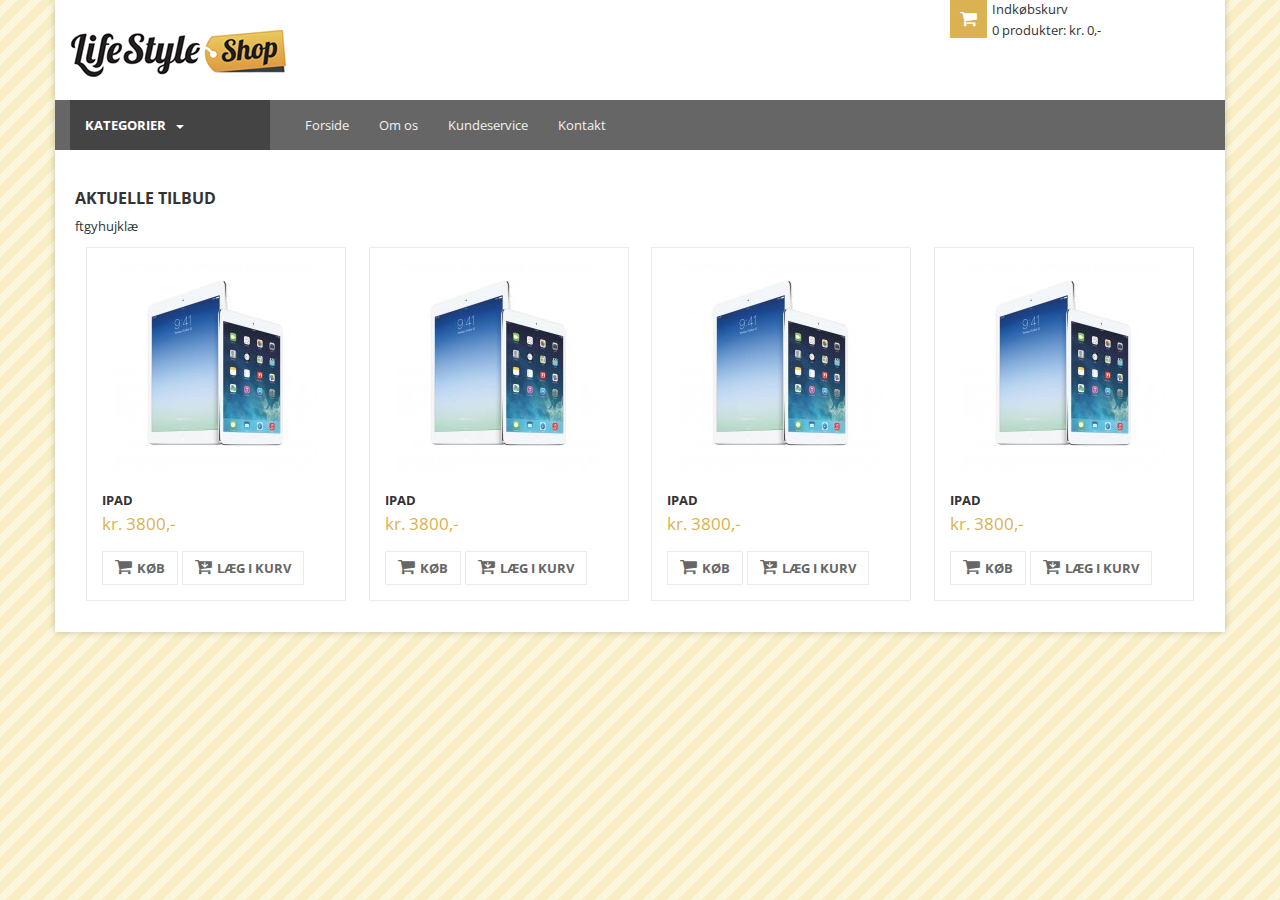
<file: web/index.html>
<!DOCTYPE html>
<html lang="en">
  <head>
    <meta charset="utf-8">
    <meta http-equiv="X-UA-Compatible" content="IE=edge">
    <meta name="viewport" content="width=device-width, initial-scale=1">
    <meta name="description" content="Webshop som sælger mange fantastiske produkter">
    <meta name="author" content="Lifeshop">

    <title>Webshop</title>

    <!-- Bootstrap core CSS -->
    <link href="vendor/bootstrap/css/bootstrap.min.css" rel="stylesheet" type="text/css">
    <!-- Bootstrap theme -->
    <link href="vendor/bootstrap/css/bootstrap-theme.min.css" rel="stylesheet" type="text/css">
    <!-- Open Sans font -->
    <link href="http://fonts.googleapis.com/css?family=Open+Sans:400,300,700" rel="stylesheet" type="text/css">
    <!-- Font Awesome icons -->
    <link href="http://maxcdn.bootstrapcdn.com/font-awesome/4.3.0/css/font-awesome.min.css" rel="stylesheet" type="text/css">

    <!-- Custom styles for this template -->
    <link href="css/style.css" rel="stylesheet">

  </head>

  <body role="document">

    <div class="container" role="main">

      <header>
        <div class="row">
          <div class="logo col-lg-3 col-md-3 col-sm-12 col-xs-12">
            <img src="img/logo.jpg" alt="The shop" />
          </div>
          <div class="search col-lg-6 col-md-6 col-sm-12 col-xs-12">
            
          </div>
          <div class="cart col-lg-3 col-md-3 col-sm-12 col-xs-12">
              <i class="fa fa-shopping-cart"></i>
              <p>Indkøbskurv</p>
              <p>0 produkter: kr. 0,-</p>
          </div>
        </div>
      </header>
      
      <nav class="navbar">
          <div class="navbar-header">
            <button type="button" class="navbar-toggle collapsed" data-toggle="collapse" data-target="#navbar" aria-expanded="false" aria-controls="navbar">
              <span class="sr-only">Toggle navigation</span>
              <span class="icon-bar"></span>
              <span class="icon-bar"></span>
              <span class="icon-bar"></span>
            </button>
          </div>
          <div id="navbar" class="navbar-collapse collapse">
            <ul class="nav navbar-nav">
              <li class="dropdown">
                <a href="#" class="dropdown-toggle nav-categories" data-toggle="dropdown" role="button" aria-expanded="false">Kategorier<span class="caret"></span></a>
                <ul class="dropdown-menu" role="menu">
                  <li><a href="#">Produkt kategori 1</a></li>
                  <li><a href="#">Produkt kategori 2</a></li>
                  <li><a href="#">Produkt kategori 3</a></li>
                  <li><a href="#">Produkt kategori 4</a></li>
                  <li><a href="#">Produkt kategori 5</a></li>
                </ul>
              </li>
              <li><a href="#">Forside</a></li>
              <li><a href="#about">Om os</a></li>
              <li><a href="#contact">Kundeservice</a></li>
              <li><a href="#contact">Kontakt</a></li>
            </ul>
          </div><!--/.nav-collapse -->
      </nav>
   
      <div class="content clearfix">
        <h1>Aktuelle tilbud</h1>ftgyhujklæ

        <ul class="products">
          <div class="product ">
            <img class="product-image" src="img/products/product1.jpg" alt="produkt" />
            <h2 class="product-name">iPad</h2>
            <div class="price">kr. 3800,-</div>
            <button type="button" class="btn"><i class="fa fa-shopping-cart"></i>Køb</button>
            <button type="button" class="btn"><i class="fa fa-cart-arrow-down"></i>Læg i kurv</button>
          </div>

          <div class="product ">
            <img class="product-image" src="img/products/product1.jpg" alt="produkt" />
            <h2 class="product-name">iPad</h2>
            <div class="price">kr. 3800,-</div>
            <button type="button" class="btn"><i class="fa fa-shopping-cart"></i>Køb</button>
            <button type="button" class="btn"><i class="fa fa-cart-arrow-down"></i>Læg i kurv</button>
          </div>

          <div class="product ">
            <img class="product-image" src="img/products/product1.jpg" alt="produkt" />
            <h2 class="product-name">iPad</h2>
            <div class="price">kr. 3800,-</div>
            <button type="button" class="btn"><i class="fa fa-shopping-cart"></i>Køb</button>
            <button type="button" class="btn"><i class="fa fa-cart-arrow-down"></i>Læg i kurv</button>
          </div>

          <div class="product ">
            <img class="product-image" src="img/products/product1.jpg" alt="produkt" />
            <h2 class="product-name">iPad</h2>
            <div class="price">kr. 3800,-</div>
            <button type="button" class="btn"><i class="fa fa-shopping-cart"></i>Køb</button>
            <button type="button" class="btn"><i class="fa fa-cart-arrow-down"></i>Læg i kurv</button>
          </div>
        </ul>
      </div>

    </div> <!-- /container -->


    <!-- Bootstrap core JavaScript
    ================================================== -->
    <!-- Placed at the end of the document so the pages load faster -->
    <script src="https://ajax.googleapis.com/ajax/libs/jquery/1.11.2/jquery.min.js"></script>
    <script src="vendor/bootstrap/js/bootstrap.min.js"></script>
  </body>
</html>
</file>
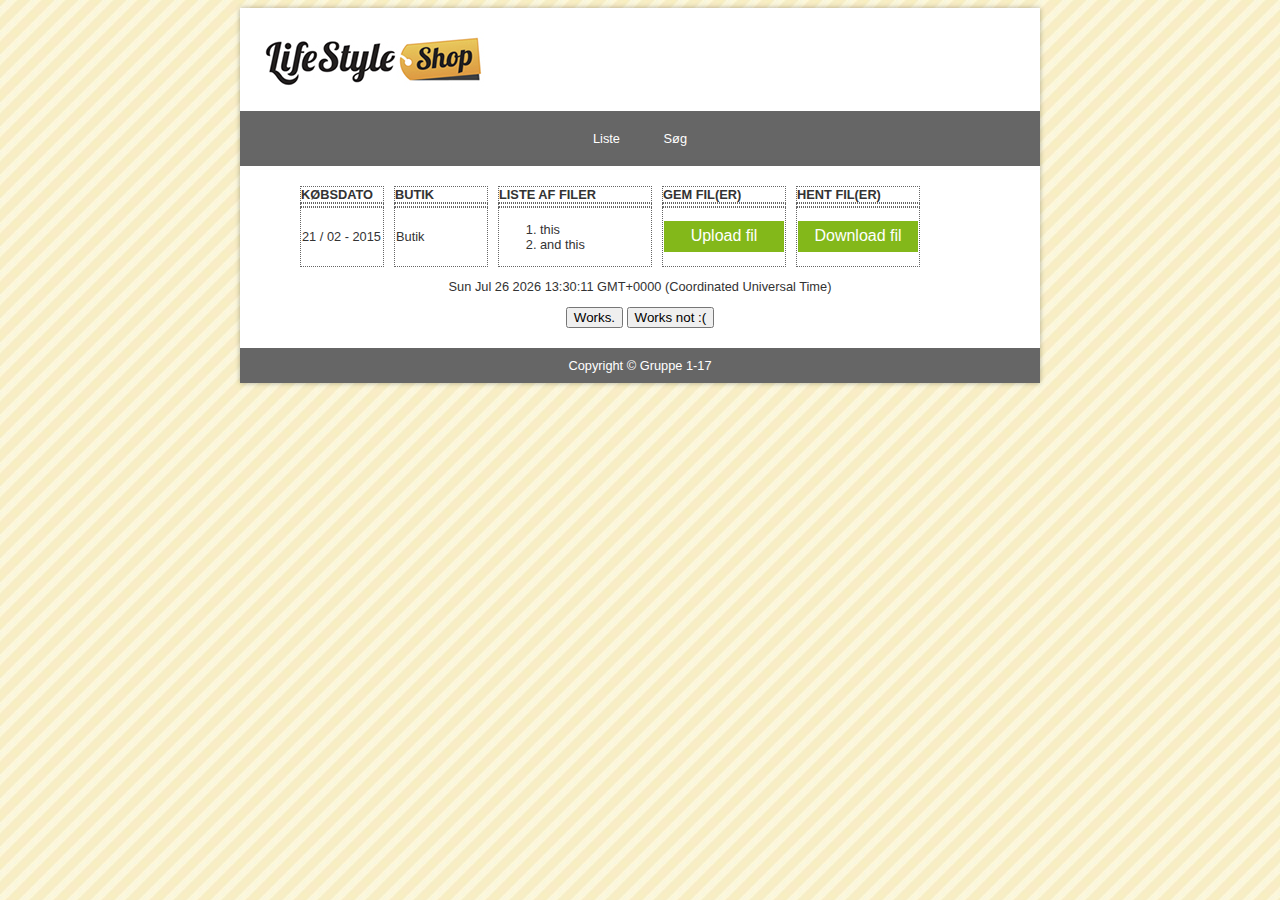
<file: RaspberryPi/RaspberryPi/index.html>
﻿<!DOCTYPE html>
<html lang="en">
<!-- Header -->
<head>
	<meta charset="utf-8">
	<!-- Shown when searching for the page -->
	<meta name="description" content="Webshop som sælger mange fantastiske produkter">

	<!-- Author of the website -->
	<meta name="author" content="Lifeshop">
	<title>Webshop</title>

	<!-- Custom styles for this template -->
	<link href="css/style.css" rel="stylesheet">
	<script src="js/Handler.js"></script>
</head>
<!-- Body of the document -->
<body role="document"
			onload="myFunction();">
	<div class="container">
		<!-- Header with logo -->
		<header>
			<img src="img/logo.jpg" alt="Lifestyle shop" />
		</header>

		<!-- Navigation bar -->
		<nav>
			<ul>
				<li>
					<a href="#">Liste</a>
				</li>
				<li>
					<a href="#">Søg</a>
				</li>
			</ul>
		</nav>

		<!-- Content with products -->
		<section class="content">
			<table class="entries">
				<tr class="head">
					<th class="entries-date">
						Købsdato
					</th>
					<th class="entries-shop">
						Butik
					</th>
					<th class="entries-list">
						Liste af filer
					</th>
					<th class="entries-uploadButton">
						Gem fil(er)
					</th>
					<th class="entries-DownloadButton">
						Hent fil(er)
					</th>
				</tr>

				<tr>
					<td></td>
					<td></td>
					<td></td>
					<td></td>
					<td></td>
				</tr>

				<tr>
					<td class="entries-date">
						<p>21 / 02 - 2015</p>
					</td>
					<td class="entries-shop">
						<p>Butik</p>
					</td>
					<td class="entries-list">
						<ol>
							<li>this</li>
							<li>and this</li>
						</ol>
					</td>
					<td class="entries-uploadButton">
						<p class="entry-button">
							<label class="add-photo-btn">
								Upload fil
								<span>
									<input type="file" id="myfile" name="myfile" />
								</span>
							</label>
						</p>
					</td>

					<td class="entries-downloadButton">
						<p class="entry-button">
							<label class="add-photo-btn">
								Download fil
								<span>
									<input type="file" id="myfile" name="myfile" />
								</span>
							</label>
						</p>
					</td>
				</tr>

			</table>
			<!--<table class="products">
				<tr>
					<td>
						<img class="product-image" src="img/products/ipad.jpg" alt="Ipad"/>
					</td>
					<td>
						<p class="product-title">Ipad</p>
						<p class="product-description">Din ven i skyen!</p>
						<p class="product-price">3800.-</p>
						<a href="#" class="product-buy">KØB</a>
					</td>
				</tr>
				<tr>
					<td>
						<img class="product-image" src="img/products/computer.jpg" alt="Computer"/>
					</td>
					<td>
						<p class="product-title">Computer</p>
						<p class="product-description">Din ven overalt!</p>
						<p class="product-price">6800.-</p>
						<a href="#" class="product-buy">KØB</a>
					</td>
				</tr>
				<tr>
					<td>
						<img class="product-image" src="img/products/SmartWatch.jpg" alt="Smartwatch"/>
					</td>
					<td>
						<p class="product-title">Smartwatch</p>
						<p class="product-description">Din ven på armen!</p>
						<p class="product-price">3800.-</p>
						<a href="#" class="product-buy">KØB</a>
					</td>
				</tr>
			</table>-->

			<p id="demo1">hey</p>
			<button type="button"
							onloadstart="document.getElementById('demo1').innerHTML = Date()">
				Works.
			</button>

			<button onclick="myFunction()">Works not :(</button>
			 


		</section>

		<footer>
			Copyright &copy; Gruppe 1-17
		</footer>
	</div> <!-- /container -->
</body>
</html>
</file>
<file: web/css/style.css>
body {
  font-family: 'Open Sans', Arial, Sans-serif;
  background:url('../img/bg.jpg');
  font-size: 1.3em;
  color:#333;
}

h1 {
	text-transform: uppercase;
	font-size: 1.2em;
	font-weight: 700;
}

h2 {
	text-transform: uppercase;
	font-size: 1em;
	font-weight: 700;
}

i.fa {
	margin-right:5px;
	font-size: 1.4em;
}

.btn {
	background:#fff;
	border:1px solid #ebebeb;
	border-radius: 0;
	font-weight:700;
	text-transform: uppercase;
	font-size: 1em;
	color:#666;

	-webkit-transition: background 0.5s; /* For Safari 3.1 to 6.0 */
    transition: background 0.5s;
}

.btn:hover {
	background:#dbb251;
	color:#fff;
}

.container {
	background:#fff;
	padding:0;
	box-shadow: 0px 0px 7px rgba(0,0,0,0.2);
}

/*-------------------------------------------------------------
	HEADER														
/*-------------------------------------------------------------*/

header {
	background:#fff;
	padding:0 10px;
}

.cart {
	height:100px;
	vertical-align: middle;
}

.cart i {
	float:left;
	background:#dbb251;
	padding:10px;
	color:#fff;
}

.cart p {
	margin-bottom:2px;
}


/*-------------------------------------------------------------
	NAV														
/*-------------------------------------------------------------*/

.navbar {
	border-radius:0;
	background: #666666;
	border:none;
}

.navbar-nav > li > a  { color:#f1f1f1; text-shadow:none; }
.navbar-nav > li > a:hover { background:#7d7d7d; }

.nav .open > a, .nav .open > a:focus, .nav .open > a:hover {
    background-color: #dbb251;
    border-color: none;
}

.navbar-nav > li > a.nav-categories {
	background:#444444;
	color:#fff;
	text-transform: uppercase;
	font-weight: bold;
	width:200px;
	margin-right:20px;
}

.navbar-nav > li > a.nav-categories span {
	margin-left:10px;
	text-align: right;
}

.navbar-toggle .icon-bar {
	background:#fff;
}

.dropdown-menu li a {
	padding:10px 20px;
}

/*-------------------------------------------------------------
	HOME														
/*-------------------------------------------------------------*/

.content {
	padding:0px 20px 20px 20px;
}

.products {
	margin:0;
	padding:0;
}

.products .product {
	background:#fff;
	padding: 15px;
	margin:1%;
	width:100%;
	float:left;
	text-align: center;
	border:1px solid #ebebeb;

	-webkit-transition: all 0.5s; /* For Safari 3.1 to 6.0 */
    transition: all 0.5s;
}

.products .product:hover {
	cursor: pointer;
	border:1px solid #dbb251;
}

.products .product .product-name {
	text-align: left;
	margin-bottom: 5px;
}

.products .product .price {
	color:#dbb251;
	font-weight:400;
	font-size:1.3em;
	text-align: left;
	margin-bottom: 15px;
}

.products .product .btn {
	text-align: left;
	float:left;
	margin-right:4px;
}

@media(min-width:768px){
	.products .product {
		width:48%;
	}
}
@media(min-width:992px){
	.products .product {
		width:31.3%;
	}
}
@media(min-width:1200px){
	.products .product {
		width:23%;
	}
}
</file>
<file: RaspberryPi/RaspberryPi/css/style.css>
body {
	font-family: Arial, Sans-serif;
	/*The background image will repeat it self infite without a border*/
	background: url('../img/bg.jpg');
	background-attachment: fixed;
	font-size: 0.8em;
	color: #333;
}

table td {
	text-align: left;
	border: 1px dotted #666;
}

table th {
	text-align: left;
	border: 1px dotted #666;
	height: 5px;
	padding: 0px 0px;
	vertical-align: central;
}

/*header section*/
header {
	padding: 0px 20px;
}

/*All the products*/
.content {
	text-align: center;
}

/*The body*/
.container {
	width: 800px;
	background: #FFF;
	margin: auto;
	box-shadow: 0px 0px 5px rgba(0,0,0,0.3);
}

footer {
	background: #666;
	text-align: center;
	color: #FFF;
	padding: 10px;
}

/* NAVIGATION */

nav {
	background: #666;
	text-align: center;
}

	nav ul {
		padding: 0;
		margin: 0;
	}

		nav ul li {
			display: inline-block;
			padding: 20px;
		}

			nav ul li a {
				color: #FFF;
				text-decoration: none;
			}

				nav ul li a:hover {
					color: #FFD56F;
				}

section.content {
	padding: 20px 50px;
}

/* PRODUCT */
.entries {
	border-spacing: 10px 0px;
}

	.entries tr {
		padding: 0px;
	}

	.entries td {
		margin: 0px 0px;
	}

.head {
	text-transform: uppercase;
	font-weight: bold;
	/*height: 30px;*/
}

	.head tr {
		line-height: 10px;
		height: 10px;
		max-height: 10px;
		padding: 0px;
		/*border-collapse: collapse;*/
	}

		.head tr th {
			height: 0px;
			padding: 0px;
			max-height: 10px;
		}

.entries-date {
	width: 80px;
}

.entries-shop {
	width: 90px;
}

.entries-list {
	width: 150px;
}

.entries-uploadButton {
	width: 120px;
}

.entries-DownloadButton {
	width: 120px;
}

.entry-button {
	z-index: 999;
	line-height: 0;
	font-size: 50px;
	/*position: absolute;*/
	/*opacity: 0;*/
	/*filter: alpha(opacity = 0);*/
	cursor: pointer;
	margin: 0;
	padding: 0;
	left: 0;
}

.add-photo-btn {
	/*position: relative;*/
	overflow: hidden;
	cursor: pointer;
	text-align: center;
	background-color: #83b81a;
	color: #fff;
	display: block;
	/*margin-left: 10px;*/
	width: 120px;
	height: 31px;
	font-size: 16px;
	line-height: 30px;
	float: left;
	vertical-align: top;
}

/*input[type="text"] {
	float: left;
}*/
</file>
